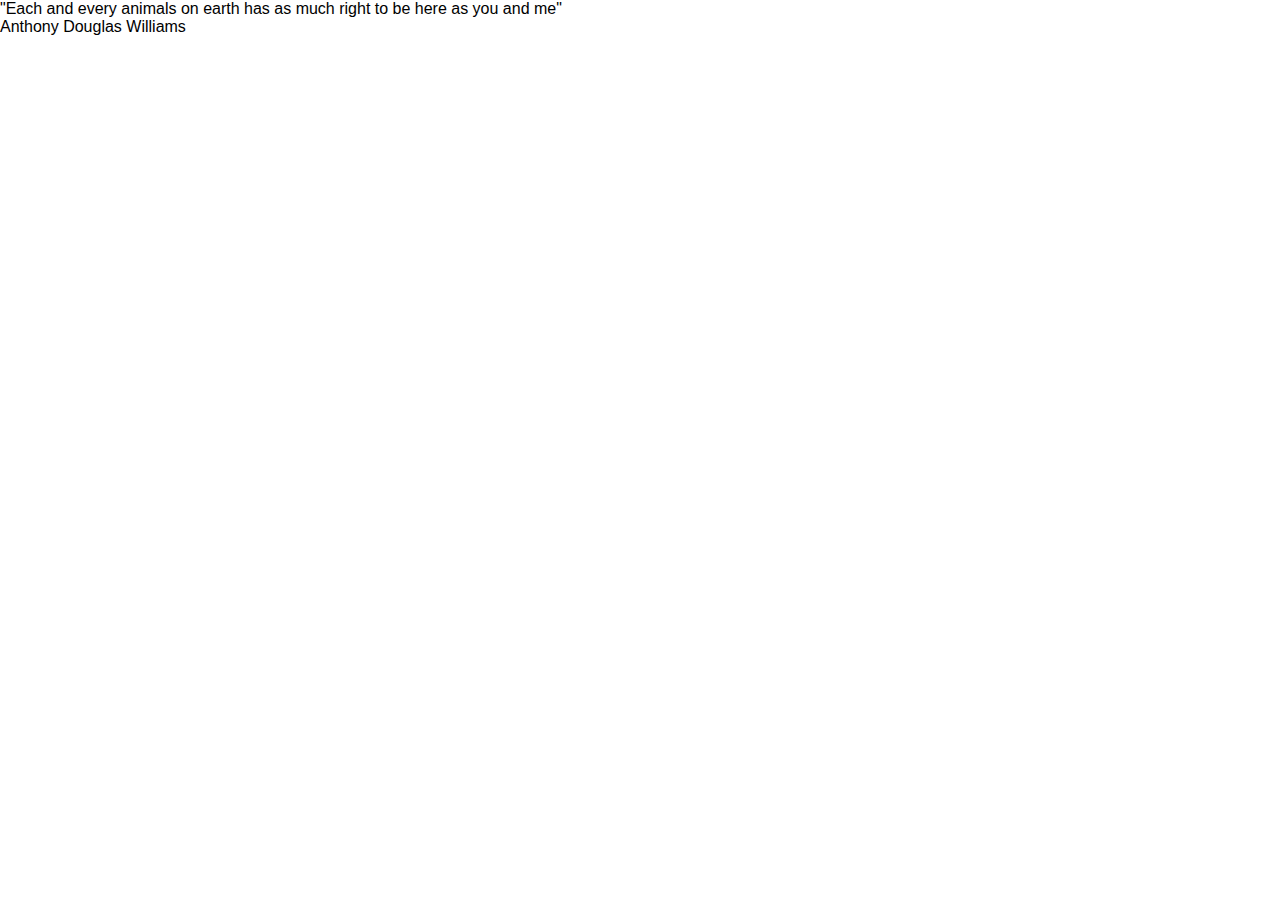
<file: landing.html>
<!DOCTYPE html>
<html lang="en">
  <head>
    <meta charset="UTF-8">
    <title>The world most endangered animals</title>

    <!-- Favicon -->
    <link rel="icon" href="images/brown-bear.png" type="img/png" />

    <!----- CSS ------>
    <link rel="stylesheet" href="css/style.css">



  </head>

  <body>
    <p>"Each and every animals on earth has as much right to be here as you and me"</p>
    <p>Anthony Douglas Williams</p>
  </body>
</html>
</file>
<file: css/style.css>
/*========================

 Rest Rule

=========================*/
* {
  margin: 0;
  padding: 0;
  border: 0;
  box-sizing: border-box;
}



/*=======================

 Universal Styling

=========================*/
body {
  font-family: 'PT Sans', sans-serif;
}

h1,
h2 {
  font-family: 'Libre Baskerville', serif;
}

header {
    width: 100%;
    padding: 10px 0px;
    text-align: center;
    z-index: 3;
    border-bottom: 1px solid #000000;
    position: sticky;
    top: 0;
    background: white;
}

header nav ul {
    width: 1524px;
}

header nav ul li {
    display: inline-block;
    font-size: 20px;
    margin-right: 184px;
    margin-left: 108px;
}

header a {
    text-decoration: none;
    color: #707070;
    font-weight: bold;
    text-transform: uppercase;
    transition: .3s;
}

.nav-donate a {
    color: #b45539;
    opacity: 1;
    transition: .3s;
}

svg.svg-inline--fa.fa-heart.fa-w-16 {
    margin-right: 3px;
}

::before {
    margin-right: 3px;
}

li a:hover {
  color: #b45339;
  transition: .3s;
}


.nav-donate a:hover {
  opacity: 0.5;
  transition: .3s;
}






/*=========================

  Langding Page Styling

=========================*/
.quote {
    max-width: 37%;
    float: right;
    margin-top: 243px;
    margin-right: 50px;
}

.langding-h1 {
    font-size: 38px;
}

.name {
    font-size: 20px;
    margin-top: 30px;
}

.arrow {
    position: relative;
    text-align: center;
    font-size: 50px;
    margin-top: 80px;


}

.arrow a {
    position:absolute;
    text-decoration: none;
    color: black;
    animation: down 5s infinite linear;
}


.arrow a:hover {
    color: #615b58;
    transition: .3s;
}


@keyframes down {
  0%, 20%, 50%, 80%, 100% {
    /*-moz-transform: translateY(0);
    -ms-transform: translateY(0);
    -webkit-transform: translateY(0);*/
    transform: translateY(0);
  }
  40% {
    /*-moz-transform: translateY(-30px);
    -ms-transform: translateY(-30px);
    -webkit-transform: translateY(-30px);*/
    transform: translateY(-30px);
  }
  60% {
    /*-moz-transform: translateY(-15px);
    -ms-transform: translateY(-15px);
    -webkit-transform: translateY(-15px);*/
    transform: translateY(-15px);
  }
}


/*=========================

    Home Page Styling

=========================*/

.content {
    margin: 78px 40px;
}

.left-half {
  float: left;
  padding:20px;
  max-height: 563px;
  overflow-y: scroll;
  width: 63%
}


.left-half h1 {
    font-size: 40px;
    margin-bottom: 30px;
}

.left-half p {
    padding: 8px;
    font-size: 20px;
}

.emphasis {
    font-size: 24px;
    color: #b45539;
    font-weight: bold;
}

.right-image {
    margin-top: 0px;
    width: 480px;
    height: 606px;
    object-fit: cover;
}

.slick-slider {
    position: absolute;
    left: 62%;
    width: 480px;
    display: block;

}


.slick-prev:before {
    content: '\f104';
    font-family: "FontAwesome";
    color: #333333;
    font-size: 27px;
}

.slick-next:before {
    content: '\f105';
    font-family: "FontAwesome";
    font-size: 27px;
    color: #333333;
}


/*=======================

   About Page Styling

=========================*/


.top-hero{
    background: url("../images/5background.jpg") center/cover no-repeat;
    min-height: 50vh;
    position: relative;
}

#top {
    position: absolute;
    margin-top: 146px;
    color: #F7F4F9;
    left: 50%;
    font-size: 48px;
    transform: translate(-50%, -50%);
    text-align: center;
    top: 12%;
    text-shadow: 0px -1px 4px #333333;
    width: 1000px;
}

.navigation-bar {
    padding-right: .8125rem;
    padding-left: .8125rem;
    text-align: center;
    font-size: 16px;
    margin: 60px 0px;
    min-width: 1300px;
}



.navigation-bar a {
    display: inline-block;
    text-decoration: none;
    color: #333333;
    border: 1px solid #333333;
    border-radius: 3px;
    padding: 5px 40px;
    margin: 0 29px;
    transition: .3s
}


.navigation-bar a:hover {
    color: white;
    background-color: #333333;
    border: 1px solid transparent;
    transition: .3s;
}

.animals {
    display: flex;
    margin: 10px 40px 0px;
    justify-content: center;
    position: relative;
}


.eimg,
.j-img,
.g-img {
    display: inline-block;
    float: left;
    position: relative;


}


.img {
    width: 420px;
    height: 320px;
    object-fit: cover;
    transition: transform .2s;
}

.gi {
    width: 420px;
    object-fit: cover;
    height: 410px;
    transition: transform .2s;
}

.img:hover {
  transform: scale(1.1);
}

.gi:hover {
  transform: scale(1.1);
}

.e-content,
.t-content,
.j-content,
.s-content {
    float: left;
    background: #e8e8dd87;
    padding: 20px;
    height: 320px;
    overflow-y: scroll;
}

.g-content {
    float: left;
    background: #e8e8dd87;
    padding: 20px;
    height: 320px;
    overflow-y: scroll;
    height: 410px;
}

#title-1,
#title-2,
#title-3,
#title-4,
#title-5 {
    display: block;
    text-align: center;
    margin-bottom: 3px;
}

.border-bottom {
    border-bottom: 1px solid #ddd9ce;
}

.text {
    font-size: 16px;
    margin-top:10px;
}

.text p{
  padding:5px;
}


.elephants-link,
.tiger-link {
    display: block;
    text-align: center;
    text-decoration: none;
    color: #b45539;
    font-size: 18px;
    margin-top: 10px;
    transition: .3s;
}

.tiger-link {
    margin-top: 35px;
}

.text a {
    color: #b45539;
    text-decoration: none;
    transition: .3s
}

.elephants-link:hover {
    color: #5f2b1c;
    transition: .3s;
}

.tiger-link:hover {
    color: #5f2b1c;
    transition: .3s;
}


.text a:hover {
    color: #5f2b1c;
    transition: .3s;
}

p.btn-skyblue {
    text-align: center;
    margin: 50px;
}

.btn-skyblue a {
    background: #97bdc6;
    color: #F7F4F9;
    padding: 10px 20px;
    font-weight: bold;
    text-decoration: none;
    border-radius: 3px;
    transition: .3s;
}

.btn-skyblue a:hover{
  color:#97bdc6;
  background: #F7F4F9;
  transition: .3s;
}

/*=======================

   Donate Page Styling

=========================*/
.d {
    text-align: center;
    margin-top: 56px;
    margin-bottom: 35px;
    font-size: 45px;
}

span.highlight {
    color: #b45539;
    font-weight: bold;
}

.f-card {
  text-align: center;
}

.flip-card {
    width: 300px;
    height: 186px;
    display: inline-block;
    background: transparent;
    margin: 47px;
}

.flip-card img {
    width: 300px;
    height: 186px;
    object-fit: cover;
}

.flip-card-back h2 {
    font-family: 'PT Sans', sans-serif;
    padding: 0px;
    font-size: 25px;
}

.flip-card-back p{
    font-size: 18px;
}

.flip-card-back {
    background-color: #45494e;
    color: white;
    transform: rotateY(180deg);
    padding-top: 40px;
    width: 100%;
    height: 100%;

}

.flip-card-back a {
    display: inline-block;
    margin: 20px;
    text-decoration: none;
    transition: .3s;
    background: #b45539;
    color: #F7F4F9;
    padding: 5px 10px;
}



.flip-card-inner {
    position: relative;
    width: 100%;
    height: 100%;
    text-align: center;
    transition: tranform .6s;
    transform-style: preserve-3d;
    box-shadow: 0 1px 4px 0 black;
}


.flip-card:hover .flip-card-inner {
    transform: rotateY(180deg);
}

.flip-card-front,
.flip-card-back{
  position: absolute;
  width: 100%;
  height: 100%;
  -webkit-backface-visibility: hidden;
  backface-visibility: hidden;
}


.flip-card-back a:hover {
    color: #b45539;
    background: #F7F4F9;
    transition: .3s;
}


footer {
    text-align: center;
    background: #333333;
    color: #f7f4f9;
    font-weight: bold;
    padding: 20px;
}

footer a {
    color:#f7f4f9;
    font-size: 20px;
    margin: 0 5px;
    transition: .3s;
}

footer a:hover {
    color: #b45539;
    transition: .3s;
}



/*=======================

   Contact Page Styling

=========================*/

.container {
    max-width: 1000px;
    text-align: center;
    margin: 50px auto;
}

.header {
    margin-bottom: 30px;
}

.header h1 {
  font-size: 30px;
}
.header p {
    margin-top: 20px;
    font-size: 24px;
}


form {
  background-color: #B68C5F;
  padding: 20px;
  max-width: 500px;
  border-radius: 4px;
  color: #333333;
  margin: 0 auto;
  margin-top: 20px;
  font-size: 20px;
  text-align:left;
}

label {
  font-weight: bold;
}

.label_input_wrap {
  display: block;
}

.submit input {
    background-color:#97BDC6;
    padding: 2px 11px;
    border-radius: 5px;
    margin-top: 20px;
    color: white;
    transition: .3s;
}

.input-section{
  margin: 17px;
}


input {
    padding: 3px;
    font-family: 'PT Sans', sans-serif;
    border-radius: 3px;
    border: none;
}

textarea,
select {
    font-family: 'PT Sans', sans-serif;
    padding: 3px;
    border: none;
    border-radius: 4px;
}

::placeholder {
  color: #97BDC6;
  font-size: 1.5em;
}

.submit {
    display: flex;
    align-items: center;
    justify-content: center;
    border: none;
}

.submit input:hover{
  color: #97BDC6;
  background: white;
  transition: .3s;

}

.submit input {
  font-weight: bold;
  font-size: 20px;
  padding: 5px 10px;
}
</file>
